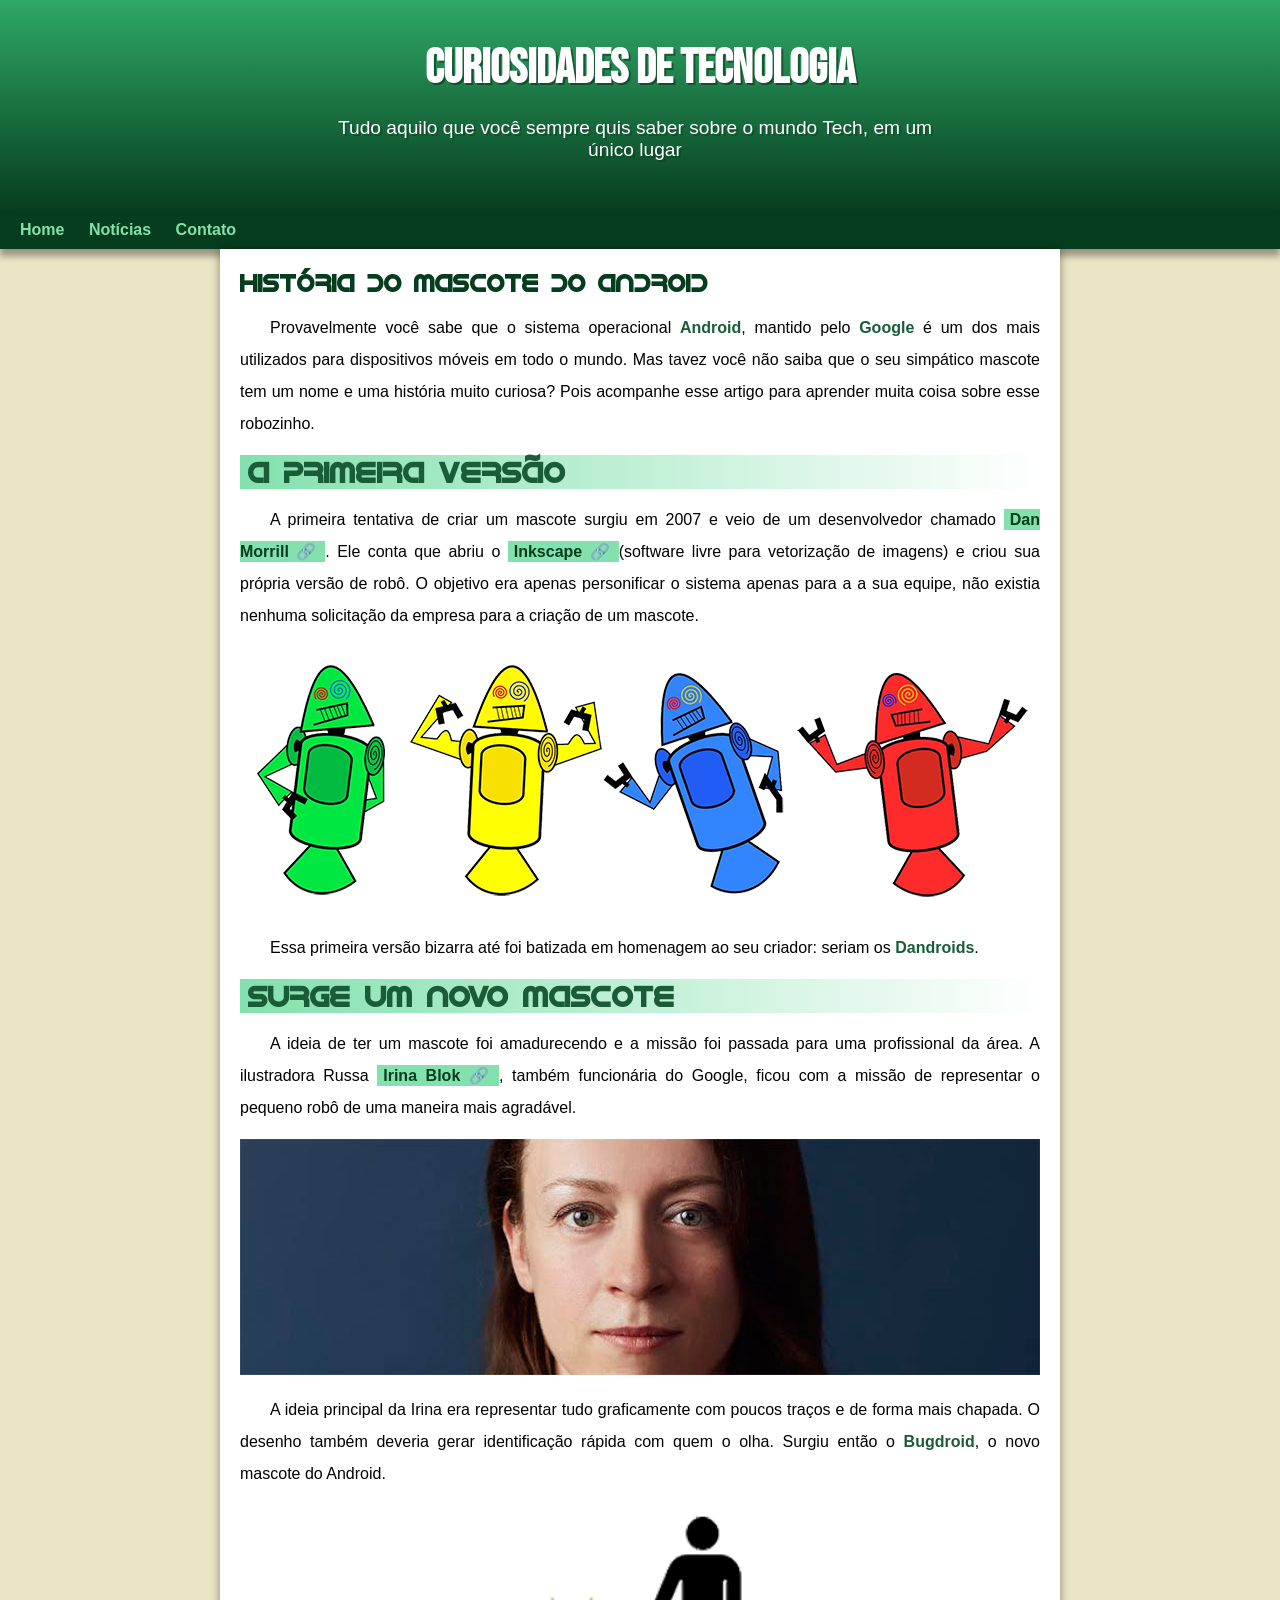
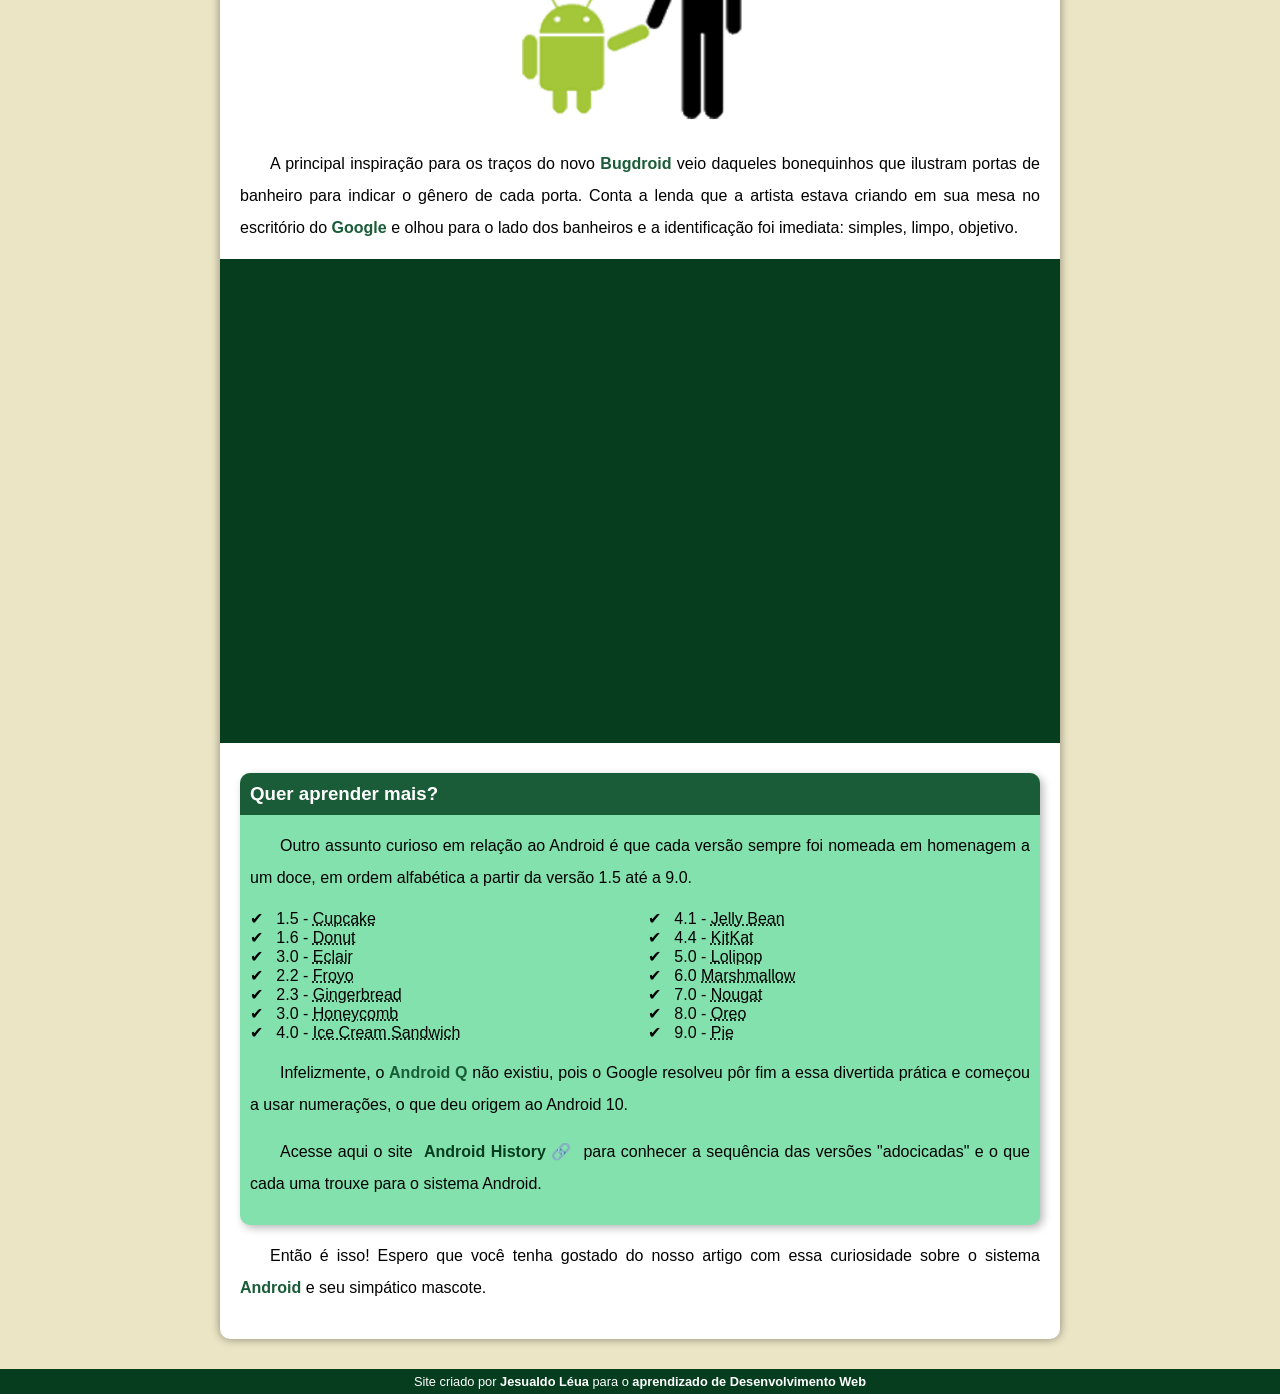
<file: index.html>
<!DOCTYPE html>
<HTML lang="pt-br">
<head>
  <meta charset="UTF-8">
  <meta name="Viewport" content="width=device-width; initial-scale=1.0">
  <title>Como surgiu o mascote do Android?</title>
  <link rel="shortcut icon" href="imagens/favicon.ico" type="image/x-icon">
  <link rel="stylesheet" href="estilo/style.css">
</head>
<body>
  <header>
    <h1>Curiosidades de Tecnologia</h1>
    <p>
      Tudo aquilo que você sempre quis saber sobre o mundo Tech, em um único lugar
    </p>
  </header>
  <nav>
    <a href="#" target="_self">Home</a>
    <a href="#" target="_self">Notícias</a>
    <a href="#" target="_self">Contato</a>
  </nav>
  <main>
    <article>
      <h1>História do Mascote do Android</h1>
      <p>
        Provavelmente você sabe que o sistema operacional <strong>Android</strong>, mantido pelo <strong>Google</strong> é um dos mais utilizados para dispositivos móveis em todo o mundo. Mas tavez você não saiba que o seu simpático mascote tem um nome e uma história muito curiosa? Pois acompanhe esse artigo para aprender muita coisa sobre esse robozinho.
      </p>
      <h2>A primeira versão</h2>
      <p>
        A primeira tentativa de criar um mascote surgiu em 2007 e veio de um desenvolvedor chamado <a href="https://androidcomunity.com/dan-morril-shows-US-the-android-mascot-that-almost-was-20130103/" class="externo" target="_blank">Dan Morrill</a>. Ele conta que abriu o <a href="https://inkscape.org/pt-br/" class="externo" target="_blank">Inkscape</a>(software livre para vetorização de imagens) e criou sua própria versão de robô. O objetivo era apenas personificar o sistema apenas para a a sua equipe, não existia nenhuma solicitação da empresa para a criação de um mascote.
      </p>
      <picture>
        <source media="(max-width: 670px)" srcset="imagens/dan-droids-pq.png">
        <img src="imagens/dan-droids.png" alt="Primeiro mascote do Android">
      </picture>
      <p>
        Essa primeira versão bizarra até foi batizada em homenagem ao seu criador: seriam os <strong>Dandroids</strong>.
      </p>
      <h2>Surge um novo mascote</h2>
      <p>
        A ideia de ter um mascote foi amadurecendo e a missão foi passada para uma profissional da área. A ilustradora Russa <a href="https://irinablok.com/android" class="externo" target="_blank">Irina Blok</a>, também funcionária do Google, ficou com a missão de representar o pequeno robô de uma maneira mais agradável.
      </p>
      <picture>
        <source media="(max-width: 670px)" srcset="imagens/irina-blok-pq.jpg">
        <img src="imagens/irina-blok.jpg" alt="Irina Blok, criadora do bugdroid">
      </picture>
      <p>
        A ideia principal da Irina era representar tudo graficamente com poucos traços e de forma mais chapada. O desenho também deveria gerar identificação rápida com quem o olha. Surgiu então o <strong>Bugdroid</strong>, o novo mascote do Android.
      </p>
      <img src="imagens/bugdroid.png" class="pequena" alt="Bugdroid">
      <p>
        A principal inspiração para os traços do novo <strong>Bugdroid</strong> veio daqueles bonequinhos que ilustram portas de banheiro para indicar o gênero de cada porta. Conta a lenda que a artista estava criando em sua mesa no escritório do <strong>Google</strong> e olhou para o lado dos banheiros e a identificação foi imediata: simples, limpo, objetivo.
      </p>
      <div class="video">
        <iframe width="560" height="315" src="https://www.youtube.com/embed/12UDgpLz20H" frameborder="0" allow="accelerameter; autoplay; encrypted-media; gyrascape; picture-in-picture" allowfullscreen></iframe>
      </div>
      <aside>
        <h3>Quer aprender mais?</h3>
        <p>
          Outro assunto curioso em relação ao Android é que cada versão sempre foi nomeada em homenagem a um doce, em ordem alfabética a partir da versão 1.5 até a 9.0.
        </p>
        <ul>
          <li>
            1.5 - <abbr title="Bolo de coco">Cupcake</abbr>
          </li>
          <li>
            1.6 - <abbr title="Rosquinha">Donut</abbr>
          </li>
          <li>
            3.0 - <abbr title="Bomba">Eclair</abbr>
          </li>
          <li>
            2.2 - <abbr title="Iogurte Congelado">Froyo</abbr>
          </li>
          <li>
            2.3 - <abbr title="Biscoito de Gengibre">Gingerbread</abbr>
          </li>
          <li>
            3.0 - <abbr title="Favo de mel">Honeycomb</abbr>
          </li>
          <li>
            4.0 - <abbr title="Sauduíche de Sorvete">Ice Cream Sandwich</abbr>
          </li>
          <li>
            4.1 - <abbr title="Jujuba">Jelly Bean</abbr>
          </li>
          <li>
            4.4 - <abbr title="KitKat">KitKat</abbr>
          </li>
          <li>
            5.0 - <abbr title="Pirulito">Lolipop</abbr>
          </li>
          <li>
            6.0 <abbr title="Marshmallow">Marshmallow</abbr>
          </li>
          <li>
            7.0 - <abbr title="Torrone">Nougat</abbr>
          </li>
          <li>
            8.0 - <abbr title="Oreo">Oreo</abbr>
          </li>
          <li>
            9.0 - <abbr title="Torta">Pie</abbr>
          </li>
        </ul>
        <p>
          Infelizmente, o <strong>Android Q</strong> não existiu, pois o Google resolveu pôr fim a essa divertida prática e começou a usar numerações, o que deu origem ao Android 10.
        </p>
        <p>
          Acesse aqui o site <a href="https://www.android.com/intl/en_uk/history/#/donut" class="externo" target="_blank">Android History</a> para conhecer a sequência das versões "adocicadas" e o que cada uma trouxe para o sistema Android.
        </p>
      </aside>
      <p>
        Então é isso! Espero que você tenha gostado do nosso artigo com essa curiosidade sobre o sistema <strong>Android</strong> e seu simpático mascote.
      </p>
    </article>
  </main>
  <footer>
    <p>
      Site criado por <a href="https://github.com/jesualdoleua01-jl" target="_blank">Jesualdo Léua</a> para o <a href="https://jesualdoleua01-jl.github.io/projeto-cordel" target="_blank">aprendizado de Desenvolvimento Web</a>
    </p>
  </footer>
</body>
</html>
</file>
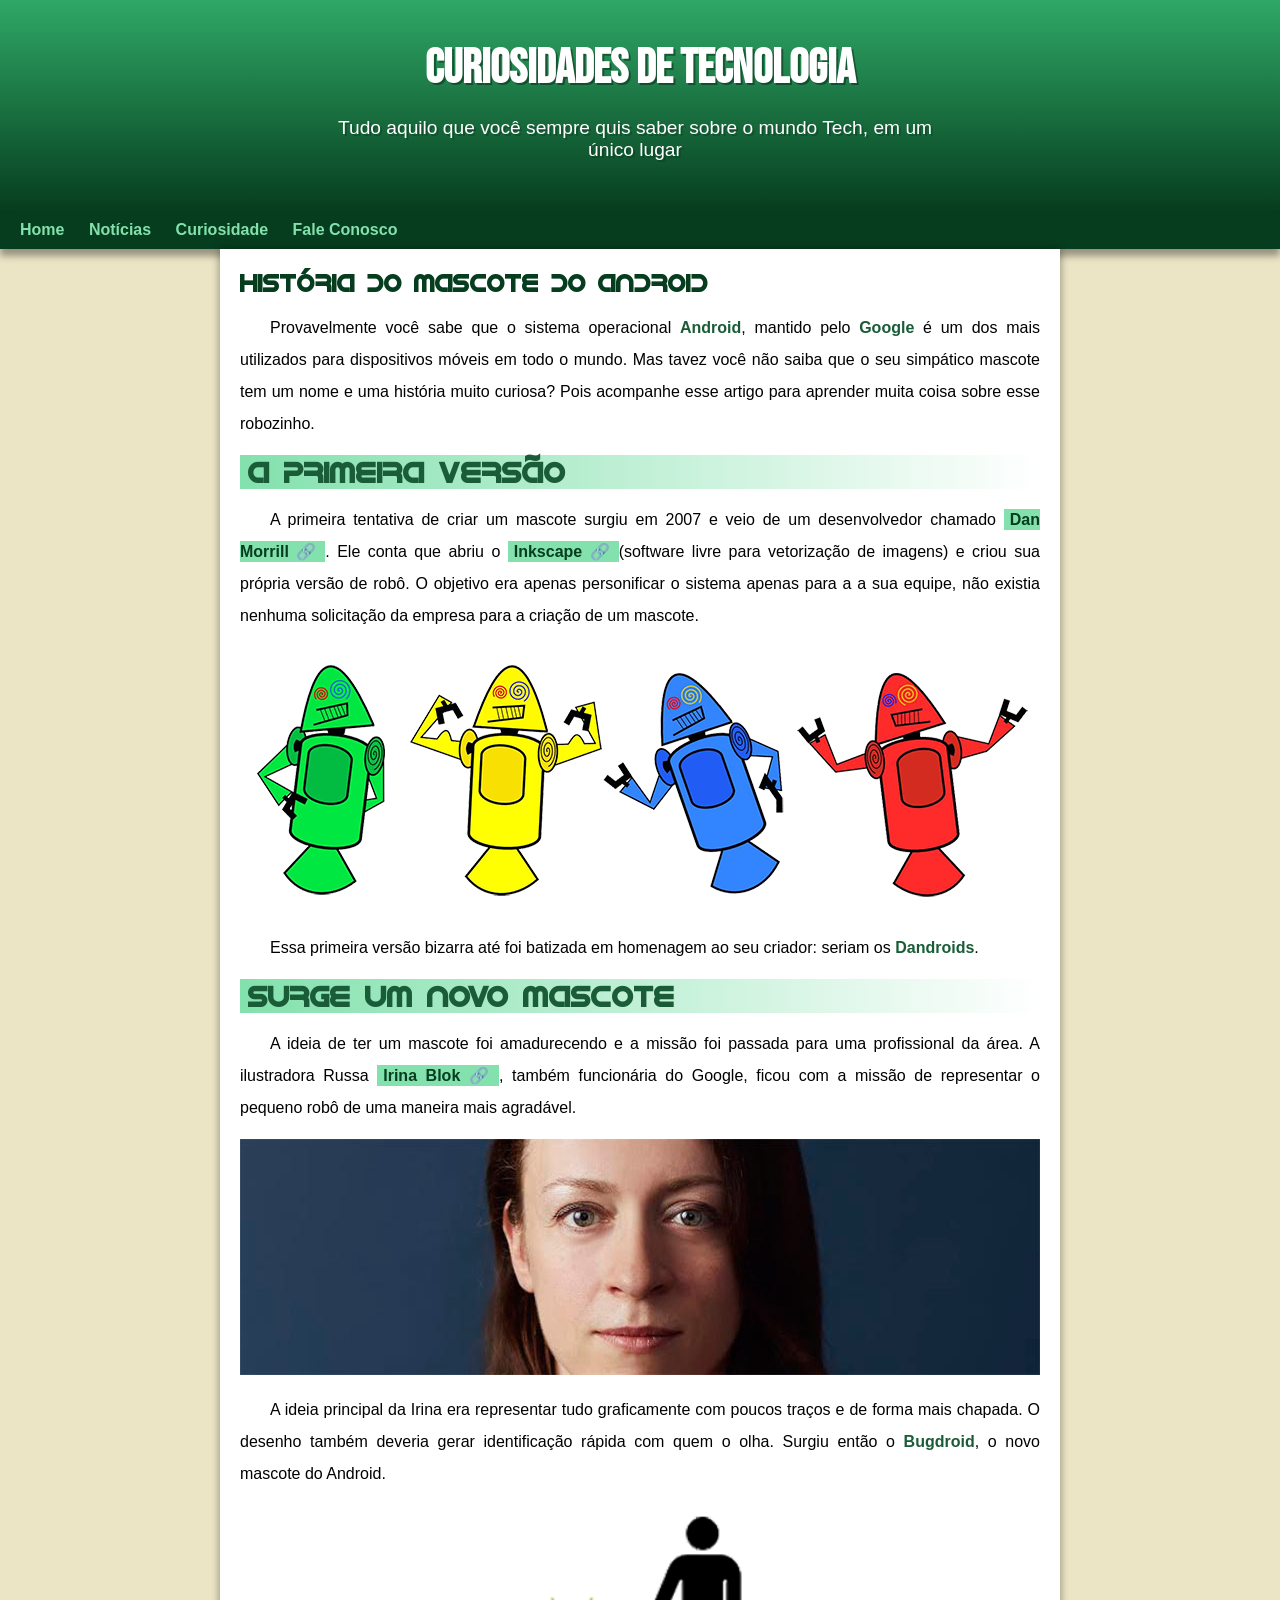
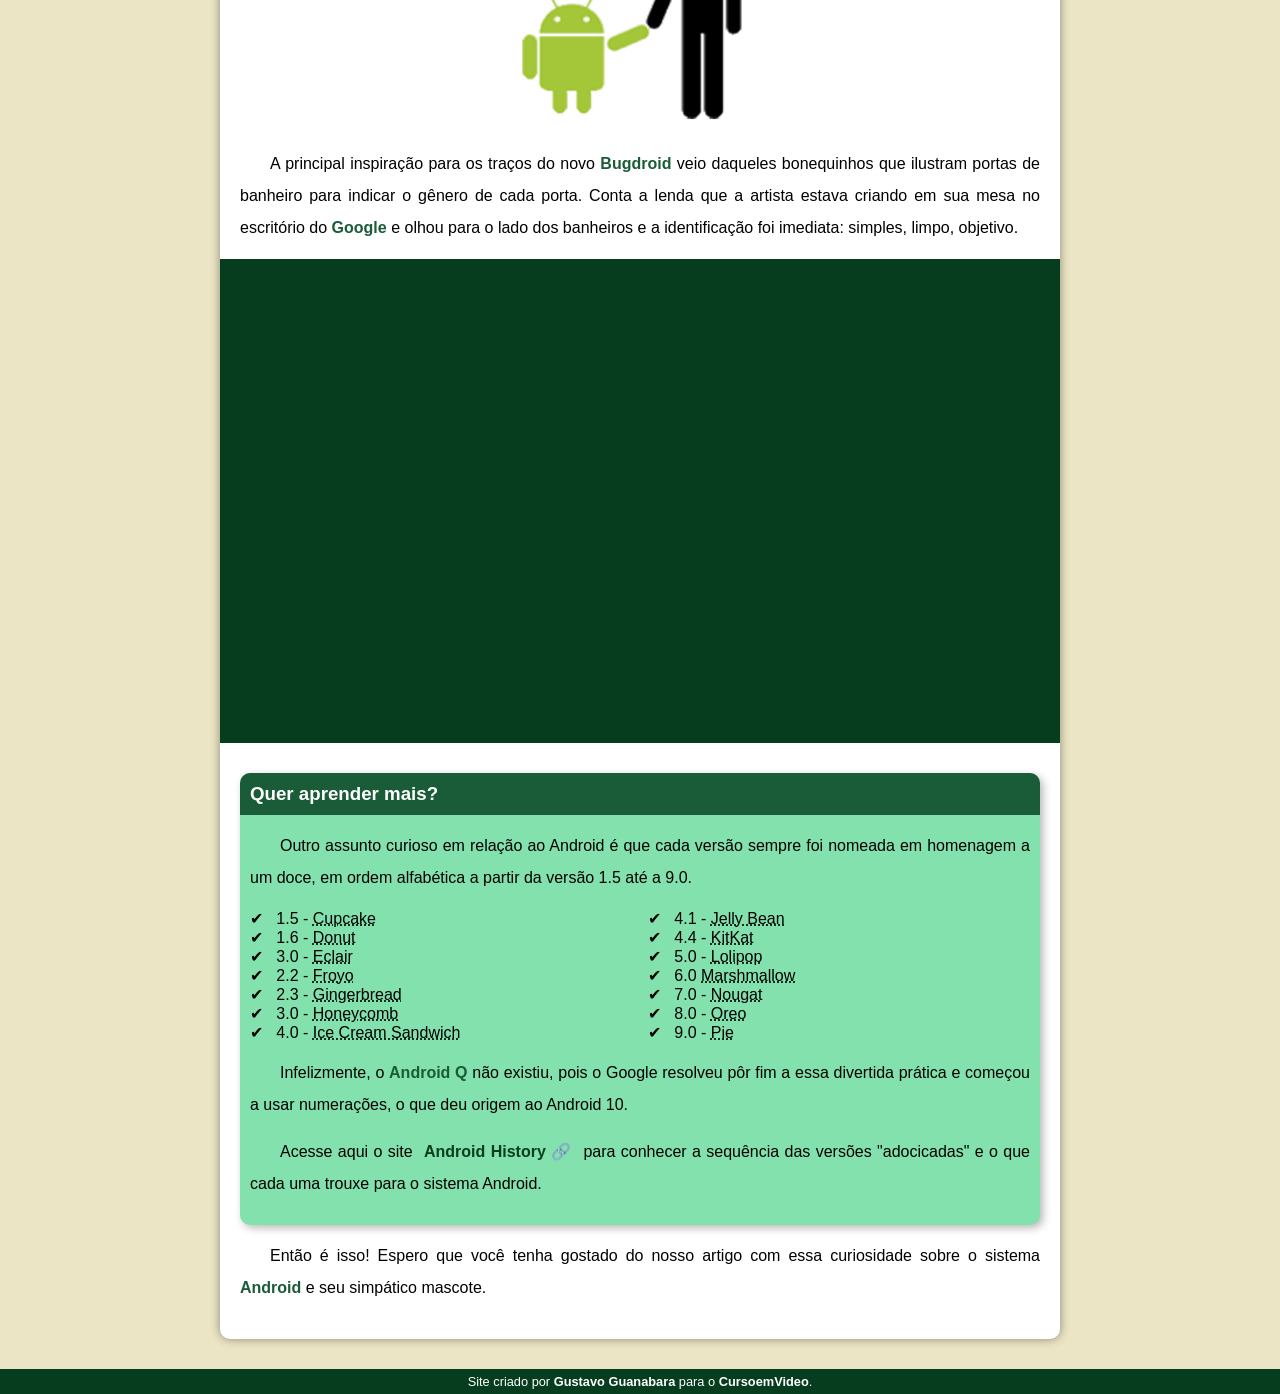
<file: android.html>
<!DOCTYPE html>
<HTML lang="pt-br">
<head>
  <meta charset="UTF-8">
  <meta name="Viewport" content="width=device-width; initial-scale=1.0">
  <title>Como surgiu o mascote do Android?</title>
  <link rel="shortcut icon" href="imagens/favicon.ico" type="image/x-icon">
  <link rel="stylesheet" href="estilo/style.css">
</head>
<body>
  <header>
    <h1>Curiosidades de Tecnologia</h1>
    <p>
      Tudo aquilo que você sempre quis saber sobre o mundo Tech, em um único lugar
    </p>
  </header>
  <nav>
    <a href="#" target="_self">Home</a>
    <a href="#" target="_self">Notícias</a>
    <a href="#" target="_self">Curiosidade</a>
    <a href="#" target="_self">Fale Conosco</a>
  </nav>
  <main>
    <article>
      <h1>História do Mascote do Android</h1>
      <p>
        Provavelmente você sabe que o sistema operacional <strong>Android</strong>, mantido pelo <strong>Google</strong> é um dos mais utilizados para dispositivos móveis em todo o mundo. Mas tavez você não saiba que o seu simpático mascote tem um nome e uma história muito curiosa? Pois acompanhe esse artigo para aprender muita coisa sobre esse robozinho.
      </p>
      <h2>A primeira versão</h2>
      <p>
        A primeira tentativa de criar um mascote surgiu em 2007 e veio de um desenvolvedor chamado <a href="https://androidcomunity.com/dan-morril-shows-US-the-android-mascot-that-almost-was-20130103/" class="externo" target="_blank">Dan Morrill</a>. Ele conta que abriu o <a href="https://inkscape.org/pt-br/" class="externo" target="_blank">Inkscape</a>(software livre para vetorização de imagens) e criou sua própria versão de robô. O objetivo era apenas personificar o sistema apenas para a a sua equipe, não existia nenhuma solicitação da empresa para a criação de um mascote.
      </p>
      <picture>
        <source media="(max-width: 670px)" srcset="imagens/dan-droids-pq.png">
        <img src="imagens/dan-droids.png" alt="Primeiro mascote do Android">
      </picture>
      <p>
        Essa primeira versão bizarra até foi batizada em homenagem ao seu criador: seriam os <strong>Dandroids</strong>.
      </p>
      <h2>Surge um novo mascote</h2>
      <p>
        A ideia de ter um mascote foi amadurecendo e a missão foi passada para uma profissional da área. A ilustradora Russa <a href="https://irinablok.com/android" class="externo" target="_blank">Irina Blok</a>, também funcionária do Google, ficou com a missão de representar o pequeno robô de uma maneira mais agradável.
      </p>
      <picture>
        <source media="(max-width: 670px)" srcset="imagens/irina-blok-pq.jpg">
        <img src="imagens/irina-blok.jpg" alt="Irina Blok, criadora do bugdroid">
      </picture>
      <p>
        A ideia principal da Irina era representar tudo graficamente com poucos traços e de forma mais chapada. O desenho também deveria gerar identificação rápida com quem o olha. Surgiu então o <strong>Bugdroid</strong>, o novo mascote do Android.
      </p>
      <img src="imagens/bugdroid.png" class="pequena" alt="Bugdroid">
      <p>
        A principal inspiração para os traços do novo <strong>Bugdroid</strong> veio daqueles bonequinhos que ilustram portas de banheiro para indicar o gênero de cada porta. Conta a lenda que a artista estava criando em sua mesa no escritório do <strong>Google</strong> e olhou para o lado dos banheiros e a identificação foi imediata: simples, limpo, objetivo.
      </p>
      <div class="video">
        <iframe width="560" height="315" src="https://www.youtube.com/embed/12UDgpLz20H" frameborder="0" allow="accelerameter; autoplay; encrypted-media; gyrascape; picture-in-picture" allowfullscreen></iframe>
      </div>
      <aside>
        <h3>Quer aprender mais?</h3>
        <p>
          Outro assunto curioso em relação ao Android é que cada versão sempre foi nomeada em homenagem a um doce, em ordem alfabética a partir da versão 1.5 até a 9.0.
        </p>
        <ul>
          <li>
            1.5 - <abbr title="Bolo de coco">Cupcake</abbr>
          </li>
          <li>
            1.6 - <abbr title="Rosquinha">Donut</abbr>
          </li>
          <li>
            3.0 - <abbr title="Bomba">Eclair</abbr>
          </li>
          <li>
            2.2 - <abbr title="Iogurte Congelado">Froyo</abbr>
          </li>
          <li>
            2.3 - <abbr title="Biscoito de Gengibre">Gingerbread</abbr>
          </li>
          <li>
            3.0 - <abbr title="Favo de mel">Honeycomb</abbr>
          </li>
          <li>
            4.0 - <abbr title="Sauduíche de Sorvete">Ice Cream Sandwich</abbr>
          </li>
          <li>
            4.1 - <abbr title="Jujuba">Jelly Bean</abbr>
          </li>
          <li>
            4.4 - <abbr title="KitKat">KitKat</abbr>
          </li>
          <li>
            5.0 - <abbr title="Pirulito">Lolipop</abbr>
          </li>
          <li>
            6.0 <abbr title="Marshmallow">Marshmallow</abbr>
          </li>
          <li>
            7.0 - <abbr title="Torrone">Nougat</abbr>
          </li>
          <li>
            8.0 - <abbr title="Oreo">Oreo</abbr>
          </li>
          <li>
            9.0 - <abbr title="Torta">Pie</abbr>
          </li>
        </ul>
        <p>
          Infelizmente, o <strong>Android Q</strong> não existiu, pois o Google resolveu pôr fim a essa divertida prática e começou a usar numerações, o que deu origem ao Android 10.
        </p>
        <p>
          Acesse aqui o site <a href="https://www.android.com/intl/en_uk/history/#/donut" class="externo" target="_blank">Android History</a> para conhecer a sequência das versões "adocicadas" e o que cada uma trouxe para o sistema Android.
        </p>
      </aside>
      <p>
        Então é isso! Espero que você tenha gostado do nosso artigo com essa curiosidade sobre o sistema <strong>Android</strong> e seu simpático mascote.
      </p>
    </article>
  </main>
  <footer>
    <p>Site criado por <a href="https://gustavoguanabara.github.io" target="_blank">Gustavo Guanabara</a> para o <a href="https://youtube.com/cursoemvideo" target="_blank">CursoemVideo</a>.</p>
  </footer>
</body>
</html>
</file>
<file: estilo/style.css>
@charset "UTF-8";

@import url('https://fonts.googleapis.com/css2?family=Bebas+Neue&display=swap');

@font-face {
  font-family: 'Android';
  src: url('../fontes/idroid.otf') format('opentype');
  font-weight: normal;
}

:root {
  --cor0: #ebe5c5;
  --cor1: #83e1ad;
  --cor2: #3ddc84;
  --cor3: #2fa866;
  --cor4: #1a5c37;
  --cor5: #063d1e;
  
  --font-padrao: Arial, Verdana, Helvetica, sans-serif;
  --font-destaque: 'Bebas Neue', Cursive;
  --font-android: 'Android', Cursive;
}

* {
  margin: 0px;
  padding: 0px;
}

body {
  font-family: var(--font-padrao);
  background-color: var(--cor0);
}

a.externo::after {
  content: '\00A0\1F517';
}

header{
  background-image: linear-gradient(to bottom, var(--cor3), var(--cor5));
  min-height: 150px;
  text-align: center;
  padding-top: 40px;
}

header > h1 {
  color: white;
  font-family: var(--font-destaque);
  font-size: 3em;
  margin-bottom: 20px;
  text-shadow: 2px 2px 0px rgba(0,0,0,0.367);
}

header > p {
  font-family: var(--font-padrao);
  font-size: 1.2em;
  color: white;
  max-width: 600px;
  margin: auto;
  padding-bottom: 50px;
  padding-left 10px;
  padding-right: 10px;
  text-shadow: 2px 2px 0px rgba(0,0,0,0.192);
}

nav {
  text-align: left;
  background-color: var(--cor5);
  padding: 10px;
  box-shadow: 0px 7px 7px rgba(0,0,0,0.363);
}

nav > a {
  color: var(--cor1);
  padding: 10px;
  border-radius: 5px;
  text-decoration: none;
  font-weight: bold;
  transition-duration: 0.5s;
}

nav > a:hover {
  background-color: var(--cor3);
  color: var(--cor5);
}
main {
  min-width: 300px;
  max-width: 800px;
  margin: auto;
  margin-bottom: 30px;
  padding: 20px;
  background-color: white;
  box-shadow: 0px 0px 10px rgba(0,0,0,0.418);
  border-bottom-left-radius: 10px;
  border-bottom-right-radius: 10px;
}

main h1 {
  color: var(--cor5);
  font-family: var(--font-android);
}

main h2 {
  font-family: var(--font-android);
  color: var(--cor4);
  font-size: 1.8em;
  background-image: linear-gradient(to right, var(--cor1), transparent);
  text-indent: 8px;
}

main p{
  margin: 15px 0px;
  text-align: justify;
  text-indent: 30px;
  line-height: 2em;
}

main strong {
  color: var(--cor4);
  font-weight: bold;
}

main a {
  text-decoration: none;
  font-weight: bold;
  color: var(--cor5);
  background-color: var(--cor1);
  padding: 2px 6px;
}

main a:hover {
  text-decoration: underline;
  color: var(--cor4);
}

main img {
  width: 100%;
}

main img.pequena {
  max-width: 350px;
  display: block;
  margin: auto;
}

/*Tornando vídeo externo responsivo*/
div.video {
  background-color: var(--cor5);
  margin: 0px -20px 30px -20px;
  padding: 20px;
  position: relative;
  padding-bottom: 58%;
}

div.video > iframe {
  position: absolute;
  left: 5%;
  top: 5%;
  width: 90%;
  height: 90%;
}
/*Fim vídeo externo responsivo*/

aside {
  background-color: var(--cor1);
  padding: 10px;
  border-radius: 10px;
  box-shadow: 3px 3px 8px rgba(0,0,0,0.281);
}

aside > h3 {
  background-color: var(--cor4);
  color: white;
  padding: 10px;
  margin: -10px -10px 0px -10px;
  border-radius: 10px 10px 0px 0px;
}

aside > ul {
  list-style-type: '\2714\00A0\00A0';
  list-style-position: inside;
  columns: 2;
}

footer {
  background-color: var(--cor5);
  color: white;
  text-align: center;
  font-size: 0.8em;
  padding: 5px;
}

footer a {
  color: white;
  font-weight: bold;
  text-decoration: none;
}

footer a:hover{
  text-decoration: underline;
  color: var(--cor1);
}
</file>
